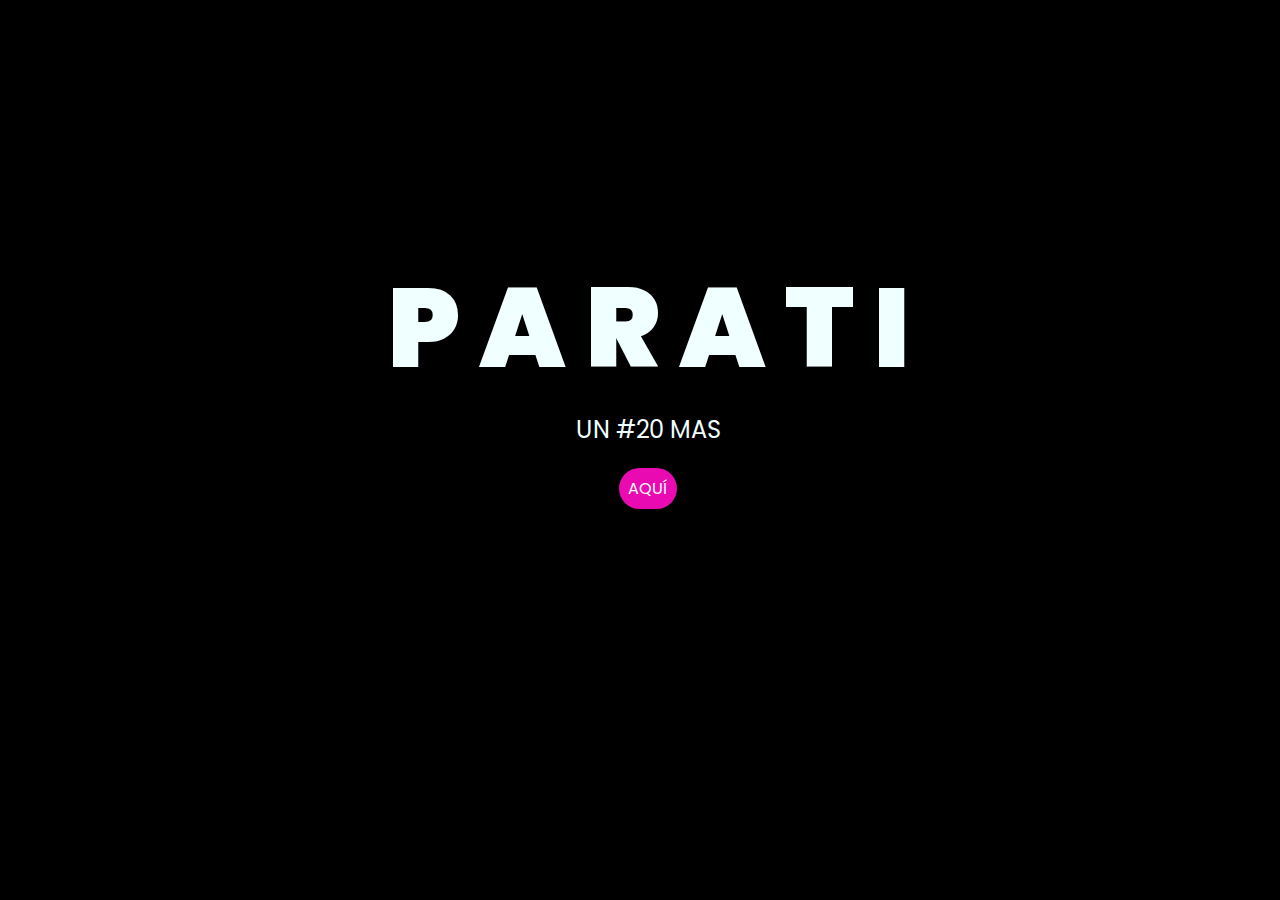
<file: flores-amarillas-tres-main/index.html>
<!DOCTYPE html>
<html lang="es">

<head>
    <meta charset="UTF-8">
    <meta http-equiv="X-UA-Compatible" content="IE=edge">
    <meta name="viewport" content="width=device-width, initial-scale=1.0">
    <link rel="stylesheet" href="css/style.css">
    <link rel="icon" href="img/flowers.png" type="image/x-icon">
    <title>Flowers</title>
</head>

<body>
    <div class="greetings">
        <span>P</span>
        <span>A</span>
        <span>R</span>
        <span>A</span>
        <span> </span>
        <span>T</span>
        <span>I</span>
    </div>
    <div class="description">
        <span>UN #20 MAS </span>
    </div>
    <div class="button">
        <button class="botones">
            <a href="flower.html" style="color: #fff;">AQUÍ</a>
        </button>
    </div>

</body>

</html>
</file>
<file: flores-amarillas-tres-main/css/style.css>
@import url('https://fonts.googleapis.com/css2?family=Poppins:ital,wght@0,500;1,900&display=swap');
*{
    font-family: 'Poppins',cursive;
}
body{
    color: azure;
    width: 100%;
    height: 82vh;
    display: flex;
    flex-direction: column;
    align-items: center;
    justify-content: center;
    background-color: black;
    /* padding-top: -30; */
}

.botones{
    padding: 9px;
    border-radius: 80px;
    background-color: transparent;
    border: none;
}

.botones a{
    background-color: #e90ab1;
    padding: 9px;
    border-radius: 80px;
    -webkit-border-radius: 80px;
    -moz-border-radius: 80px;
    -ms-border-radius: 80px;
    -o-border-radius: 80px;

}

.botones a:focus{
    background-color: rgb(50, 194, 194);
}

.greetings{
    font-size: 7rem;
    font-weight: 900;
}
.greetings > span{
    animation: glow 2.5s ease-in-out infinite;
}
@keyframes glow{
    0%, 100%{
        color: #fff;
        text-shadow: 0 0 12px #d63941, 0 0 50px #d63e39, 0 0 100px #d63939;
    }
    10%, 90%{
        color: #111;
        text-shadow: none;
    }
}
.greetings > span:nth-child(2){
    animation-delay: .2s ;
}
.greetings > span:nth-child(3){
    animation-delay: .4s ;
}
.greetings > span:nth-child(4){
    animation-delay: .6s;
}
.greetings > span:nth-child(5){
    animation-delay: .8s;
}
.greetings > span:nth-child(6){
    animation-delay: 1s;
}

.description{
    font-size: 1.5rem;
    margin-bottom: 20px;
}

.button a{
    text-decoration: none;
    font-size: 1rem;
    color: #111;
}

@media screen and (max-width:574px){
    .greetings{
        display: block;
        font-size: 4rem;
        font-weight: 800;
        text-align: center;
    }
    .description{
        font-size: 2rem;
    }
    
    .button a{
        font-size: 1rem;
    }
}
</file>
